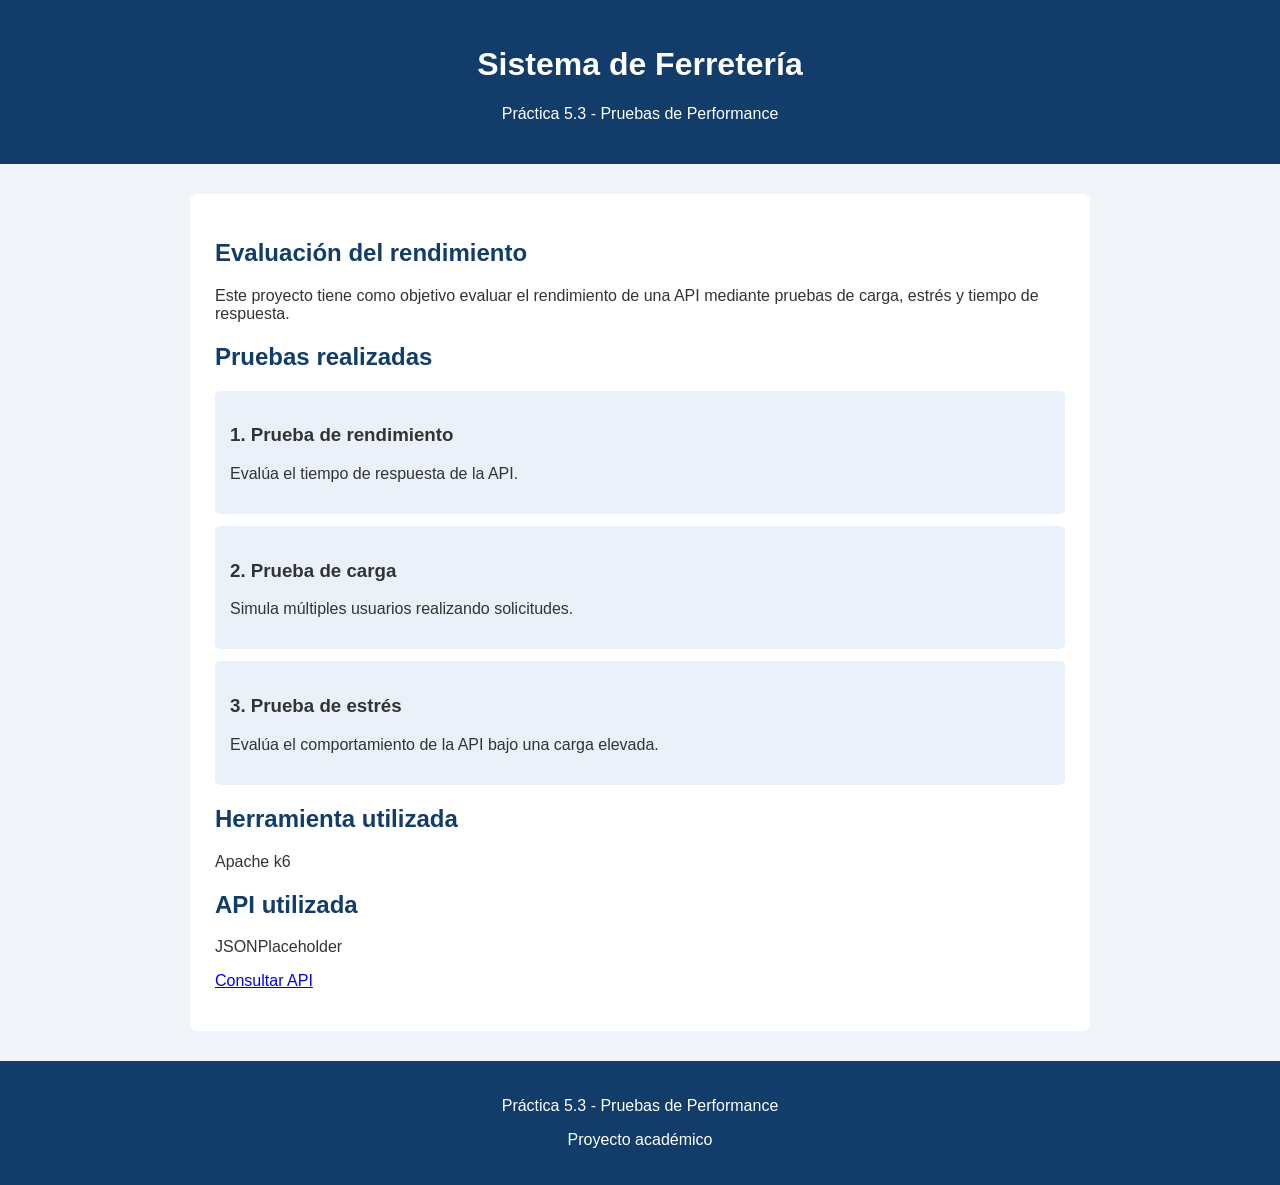
<file: index.html>
<!DOCTYPE html>
<html lang="es">
<head>
    <meta charset="UTF-8">
    <meta name="viewport" content="width=device-width, initial-scale=1.0">
    <title>Pruebas de Performance - Ferretería</title>

    <style>
        body {
            font-family: Arial, sans-serif;
            background: #f1f5f9;
            margin: 0;
            color: #333;
        }

        header {
            background: #123c69;
            color: white;
            text-align: center;
            padding: 25px;
        }

        main {
            max-width: 850px;
            margin: 30px auto;
            padding: 25px;
            background: white;
            border-radius: 8px;
        }

        h2 {
            color: #123c69;
        }

        .prueba {
            background: #eaf1f8;
            padding: 15px;
            margin: 12px 0;
            border-radius: 5px;
        }

        footer {
            text-align: center;
            padding: 20px;
            background: #123c69;
            color: white;
        }
    </style>
</head>

<body>

    <header>
        <h1>Sistema de Ferretería</h1>
        <p>Práctica 5.3 - Pruebas de Performance</p>
    </header>

    <main>
        <h2>Evaluación del rendimiento</h2>

        <p>
            Este proyecto tiene como objetivo evaluar el
            rendimiento de una API mediante pruebas de
            carga, estrés y tiempo de respuesta.
        </p>

        <h2>Pruebas realizadas</h2>

        <div class="prueba">
            <h3>1. Prueba de rendimiento</h3>
            <p>Evalúa el tiempo de respuesta de la API.</p>
        </div>

        <div class="prueba">
            <h3>2. Prueba de carga</h3>
            <p>Simula múltiples usuarios realizando solicitudes.</p>
        </div>

        <div class="prueba">
            <h3>3. Prueba de estrés</h3>
            <p>Evalúa el comportamiento de la API bajo una carga elevada.</p>
        </div>

        <h2>Herramienta utilizada</h2>
        <p>Apache k6</p>

        <h2>API utilizada</h2>
        <p>JSONPlaceholder</p>
        <p>
            <a href="https://jsonplaceholder.typicode.com/posts"
               target="_blank">
                Consultar API
            </a>
        </p>
    </main>

    <footer>
        <p>Práctica 5.3 - Pruebas de Performance</p>
        <p>Proyecto académico</p>
    </footer>

</body>
</html>
</file>
